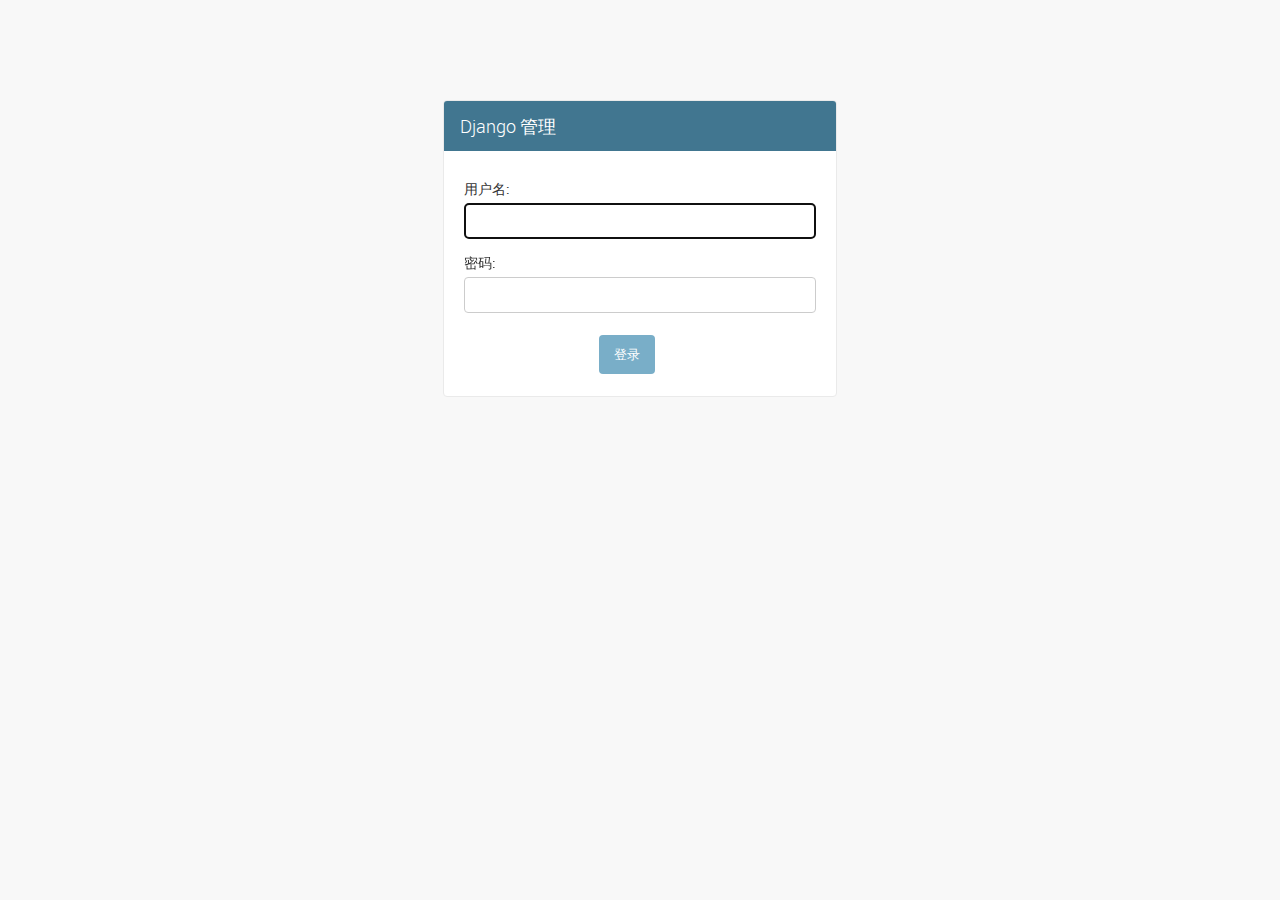
<file: NJ/templates/login.html>
<!DOCTYPE html>

<html lang="zh-HANS" >
<head>
<title>登录 | Django 站点管理员</title>
<link rel="stylesheet" type="text/css" href="/static/admin/css/base.css" />
<link rel="stylesheet" type="text/css" href="/static/admin/css/login.css" />
<meta name="robots" content="NONE,NOARCHIVE" />
</head>


<body class=" login"
  data-admin-utc-offset="28800">

<!-- Container -->
<div id="container">

    
    <!-- Header -->
    <div id="header">
        <div id="branding">
        
<h1 id="site-name"><a href="/admin/">Django 管理</a></h1>

        </div>
        
        
    </div>
    <!-- END Header -->
    
    

    
        
    

    <!-- Content -->
    <div id="content" class="colM">
        
        
        




<div id="content-main">



<form action="/nj_login/" method="POST" id="login-form"><input type='hidden' name='csrfmiddlewaretoken' value='6IUYbTtNltnY10toRUYYEdke9t48tCmMzXTS3v1z8uE5KRAyd5QrqYOPFcMRWmdQ' />
  <div class="form-row">
    
    <label class="required" for="id_username">用户名:</label> <input type="text" name="username" autofocus maxlength="254" required id="id_username" />
  </div>
  <div class="form-row">
    
    <label class="required" for="id_password">密码:</label> <input type="password" name="password" required id="id_password" />
    <input type="hidden" name="next" value="/admin/" />
  </div>
  
  
  <div class="submit-row">
    <label>&nbsp;</label><input type="submit" value="登录" />
  </div>
</form>

</div>

        
        <br class="clear" />
    </div>
    <!-- END Content -->

    <div id="footer"></div>
</div>
<!-- END Container -->

</body>
</html>
</file>
<file: static/admin/css/base.css>
/*
    DJANGO Admin styles
*/

@import url(fonts.css);

body {
    margin: 0;
    padding: 0;
    font-size: 14px;
    font-family: "Roboto","Lucida Grande","DejaVu Sans","Bitstream Vera Sans",Verdana,Arial,sans-serif;
    color: #333;
    background: #fff;
}

/* LINKS */

a:link, a:visited {
    color: #447e9b;
    text-decoration: none;
}

a:focus, a:hover {
    color: #036;
}

a:focus {
    text-decoration: underline;
}

a img {
    border: none;
}

a.section:link, a.section:visited {
    color: #fff;
    text-decoration: none;
}

a.section:focus, a.section:hover {
    text-decoration: underline;
}

/* GLOBAL DEFAULTS */

p, ol, ul, dl {
    margin: .2em 0 .8em 0;
}

p {
    padding: 0;
    line-height: 140%;
}

h1,h2,h3,h4,h5 {
    font-weight: bold;
}

h1 {
    margin: 0 0 20px;
    font-weight: 300;
    font-size: 20px;
    color: #666;
}

h2 {
    font-size: 16px;
    margin: 1em 0 .5em 0;
}

h2.subhead {
    font-weight: normal;
    margin-top: 0;
}

h3 {
    font-size: 14px;
    margin: .8em 0 .3em 0;
    color: #666;
    font-weight: bold;
}

h4 {
    font-size: 12px;
    margin: 1em 0 .8em 0;
    padding-bottom: 3px;
}

h5 {
    font-size: 10px;
    margin: 1.5em 0 .5em 0;
    color: #666;
    text-transform: uppercase;
    letter-spacing: 1px;
}

ul li {
 /*   list-style-type: square;*/
    padding: 1px 0;
}

li ul {
    margin-bottom: 0;
}

li, dt, dd {
    font-size: 13px;
    line-height: 20px;
}

dt {
    font-weight: bold;
    margin-top: 4px;
}

dd {
    margin-left: 0;
}

form {
    margin: 0;
    padding: 0;
}

fieldset {
    margin: 0;
    padding: 0;
    border: none;
    border-top: 1px solid #eee;
}

blockquote {
    font-size: 11px;
    color: #777;
    margin-left: 2px;
    padding-left: 10px;
    border-left: 5px solid #ddd;
}

code, pre {
    font-family: "Bitstream Vera Sans Mono", Monaco, "Courier New", Courier, monospace;
    color: #666;
    font-size: 12px;
}

pre.literal-block {
    margin: 10px;
    background: #eee;
    padding: 6px 8px;
}

code strong {
    color: #930;
}

hr {
    clear: both;
    color: #eee;
    background-color: #eee;
    height: 1px;
    border: none;
    margin: 0;
    padding: 0;
    font-size: 1px;
    line-height: 1px;
}

/* TEXT STYLES & MODIFIERS */

.small {
    font-size: 11px;
}

.tiny {
    font-size: 10px;
}

p.tiny {
    margin-top: -2px;
}

.mini {
    font-size: 10px;
}

p.mini {
    margin-top: -3px;
}

.help, p.help, form p.help, div.help, form div.help, div.help li {
    font-size: 11px;
    color: #999;
}

div.help ul {
     margin-bottom: 0;
}

.help-tooltip {
    cursor: help;
}

p img, h1 img, h2 img, h3 img, h4 img, td img {
    vertical-align: middle;
}

.quiet, a.quiet:link, a.quiet:visited {
    color: #999;
    font-weight: normal;
}

.float-right {
    float: right;
}

.float-left {
    float: left;
}

.clear {
    clear: both;
}

.align-left {
    text-align: left;
}

.align-right {
    text-align: right;
}

.example {
    margin: 10px 0;
    padding: 5px 10px;
    background: #efefef;
}

.nowrap {
    white-space: nowrap;
}

/* TABLES */

table {
    border-collapse: collapse;
    border-color: #ccc;
}

td, th {
    font-size: 13px;
    line-height: 16px;
    border-bottom: 1px solid #eee;
    vertical-align: top;
    padding: 8px;
    font-family: "Roboto", "Lucida Grande", Verdana, Arial, sans-serif;
}

th {
    font-weight: 600;
    text-align: left;
}

thead th,
tfoot td {
    color: #666;
    padding: 5px 10px;
    font-size: 11px;
    background: #fff;
    border: none;
    border-top: 1px solid #eee;
    border-bottom: 1px solid #eee;
}

tfoot td {
    border-bottom: none;
    border-top: 1px solid #eee;
}

thead th.required {
    color: #000;
}

tr.alt {
    background: #f6f6f6;
}

.row1 {
    background: #fff;
}

.row2 {
    background: #f9f9f9;
}

/* SORTABLE TABLES */

thead th {
    padding: 5px 10px;
    line-height: normal;
    text-transform: uppercase;
    background: #f6f6f6;
}

thead th a:link, thead th a:visited {
    color: #666;
}

thead th.sorted {
    background: #eee;
}

thead th.sorted .text {
    padding-right: 42px;
}

table thead th .text span {
    padding: 8px 10px;
    display: block;
}

table thead th .text a {
    display: block;
    cursor: pointer;
    padding: 8px 10px;
}

table thead th .text a:focus, table thead th .text a:hover {
    background: #eee;
}

thead th.sorted a.sortremove {
    visibility: hidden;
}

table thead th.sorted:hover a.sortremove {
    visibility: visible;
}

table thead th.sorted .sortoptions {
    display: block;
    padding: 9px 5px 0 5px;
    float: right;
    text-align: right;
}

table thead th.sorted .sortpriority {
    font-size: .8em;
    min-width: 12px;
    text-align: center;
    vertical-align: 3px;
    margin-left: 2px;
    margin-right: 2px;
}

table thead th.sorted .sortoptions a {
    position: relative;
    width: 14px;
    height: 14px;
    display: inline-block;
    background: url(../img/sorting-icons.svg) 0 0 no-repeat;
    background-size: 14px auto;
}

table thead th.sorted .sortoptions a.sortremove {
    background-position: 0 0;
}

table thead th.sorted .sortoptions a.sortremove:after {
    content: '\\';
    position: absolute;
    top: -6px;
    left: 3px;
    font-weight: 200;
    font-size: 18px;
    color: #999;
}

table thead th.sorted .sortoptions a.sortremove:focus:after,
table thead th.sorted .sortoptions a.sortremove:hover:after {
    color: #447e9b;
}

table thead th.sorted .sortoptions a.sortremove:focus,
table thead th.sorted .sortoptions a.sortremove:hover {
    background-position: 0 -14px;
}

table thead th.sorted .sortoptions a.ascending {
    background-position: 0 -28px;
}

table thead th.sorted .sortoptions a.ascending:focus,
table thead th.sorted .sortoptions a.ascending:hover {
    background-position: 0 -42px;
}

table thead th.sorted .sortoptions a.descending {
    top: 1px;
    background-position: 0 -56px;
}

table thead th.sorted .sortoptions a.descending:focus,
table thead th.sorted .sortoptions a.descending:hover {
    background-position: 0 -70px;
}

/* FORM DEFAULTS */

input, textarea, select, .form-row p, form .button {
    margin: 2px 0;
    padding: 2px 3px;
    vertical-align: middle;
    font-family: "Roboto", "Lucida Grande", Verdana, Arial, sans-serif;
    font-weight: normal;
    font-size: 13px;
}
.form-row div.help {
    padding: 2px 3px;
}

textarea {
    vertical-align: top;
}

input[type=text], input[type=password], input[type=email], input[type=url],
input[type=number], textarea, select, .vTextField {
    border: 1px solid #ccc;
    border-radius: 4px;
    padding: 5px 6px;
    margin-top: 0;
}

input[type=text]:focus, input[type=password]:focus, input[type=email]:focus,
input[type=url]:focus, input[type=number]:focus, textarea:focus, select:focus,
.vTextField:focus {
    border-color: #999;
}

select {
    height: 30px;
}

select[multiple] {
    min-height: 150px;
}

/* FORM BUTTONS */

.button, input[type=submit], input[type=button], .submit-row input, a.button {
    background: #79aec8;
    padding: 10px 15px;
    border: none;
    border-radius: 4px;
    color: #fff;
    cursor: pointer;
}

a.button {
    padding: 4px 5px;
}

.button:active, input[type=submit]:active, input[type=button]:active,
.button:focus, input[type=submit]:focus, input[type=button]:focus,
.button:hover, input[type=submit]:hover, input[type=button]:hover {
    background: #609ab6;
}

.button[disabled], input[type=submit][disabled], input[type=button][disabled] {
    opacity: 0.4;
}

.button.default, input[type=submit].default, .submit-row input.default {
    float: right;
    border: none;
    font-weight: 400;
    background: #417690;
}

.button.default:active, input[type=submit].default:active,
.button.default:focus, input[type=submit].default:focus,
.button.default:hover, input[type=submit].default:hover {
    background: #205067;
}

.button[disabled].default,
input[type=submit][disabled].default,
input[type=button][disabled].default {
    opacity: 0.4;
}


/* MODULES */

.module {
    border: none;
    margin-bottom: 30px;
    background: #fff;
}

.module p, .module ul, .module h3, .module h4, .module dl, .module pre {
    padding-left: 10px;
    padding-right: 10px;
}

.module blockquote {
    margin-left: 12px;
}

.module ul, .module ol {
    margin-left: 1.5em;
}

.module h3 {
    margin-top: .6em;
}

.module h2, .module caption, .inline-group h2 {
    margin: 0;
    padding: 8px;
    font-weight: 400;
    font-size: 13px;
    text-align: left;
    background: #79aec8;
    color: #fff;
}

.module caption,
.inline-group h2 {
    font-size: 12px;
    letter-spacing: 0.5px;
    text-transform: uppercase;
}

.module table {
    border-collapse: collapse;
}

/* MESSAGES & ERRORS */

ul.messagelist {
    padding: 0;
    margin: 0;
}

ul.messagelist li {
    display: block;
    font-weight: 400;
    font-size: 13px;
    padding: 10px 10px 10px 65px;
    margin: 0 0 10px 0;
    background: #dfd url(../img/icon-yes.svg) 40px 12px no-repeat;
    background-size: 16px auto;
    color: #333;
}

ul.messagelist li.warning {
    background: #ffc url(../img/icon-alert.svg) 40px 14px no-repeat;
    background-size: 14px auto;
}

ul.messagelist li.error {
    background: #ffefef url(../img/icon-no.svg) 40px 12px no-repeat;
    background-size: 16px auto;
}

.errornote {
    font-size: 14px;
    font-weight: 700;
    display: block;
    padding: 10px 12px;
    margin: 0 0 10px 0;
    color: #ba2121;
    border: 1px solid #ba2121;
    border-radius: 4px;
    background-color: #fff;
    background-position: 5px 12px;
}

ul.errorlist {
    margin: 0 0 4px;
    padding: 0;
    color: #ba2121;
    background: #fff;
}

ul.errorlist li {
    font-size: 13px;
    display: block;
    margin-bottom: 4px;
}

ul.errorlist li:first-child {
    margin-top: 0;
}

ul.errorlist li a {
    color: inherit;
    text-decoration: underline;
}

td ul.errorlist {
    margin: 0;
    padding: 0;
}

td ul.errorlist li {
    margin: 0;
}

.form-row.errors {
    margin: 0;
    border: none;
    border-bottom: 1px solid #eee;
    background: none;
}

.form-row.errors ul.errorlist li {
    padding-left: 0;
}

.errors input, .errors select, .errors textarea {
    border: 1px solid #ba2121;
}

div.system-message {
    background: #ffc;
    margin: 10px;
    padding: 6px 8px;
    font-size: .8em;
}

div.system-message p.system-message-title {
    padding: 4px 5px 4px 25px;
    margin: 0;
    color: #c11;
    background: #ffefef url(../img/icon-no.svg) 5px 5px no-repeat;
}

.description {
    font-size: 12px;
    padding: 5px 0 0 12px;
}

/* BREADCRUMBS */

div.breadcrumbs {
    background: #79aec8;
    padding: 10px 40px;
    border: none;
    font-size: 14px;
    color: #c4dce8;
    text-align: left;
}

div.breadcrumbs a {
    color: #fff;
}

div.breadcrumbs a:focus, div.breadcrumbs a:hover {
    color: #c4dce8;
}

/* ACTION ICONS */

.addlink {
    padding-left: 16px;
    background: url(../img/icon-addlink.svg) 0 1px no-repeat;
}

.changelink, .inlinechangelink {
    padding-left: 16px;
    background: url(../img/icon-changelink.svg) 0 1px no-repeat;
}

.deletelink {
    padding-left: 16px;
    background: url(../img/icon-deletelink.svg) 0 1px no-repeat;
}

a.deletelink:link, a.deletelink:visited {
    color: #CC3434;
}

a.deletelink:focus, a.deletelink:hover {
    color: #993333;
    text-decoration: none;
}

/* OBJECT TOOLS */

.object-tools {
    font-size: 10px;
    font-weight: bold;
    padding-left: 0;
    float: right;
    position: relative;
    margin-top: -48px;
}

.form-row .object-tools {
    margin-top: 5px;
    margin-bottom: 5px;
    float: none;
    height: 2em;
    padding-left: 3.5em;
}

.object-tools li {
    display: block;
    float: left;
    margin-left: 5px;
    height: 16px;
}

.object-tools a {
    border-radius: 15px;
}

.object-tools a:link, .object-tools a:visited {
    display: block;
    float: left;
    padding: 3px 12px;
    background: #999;
    font-weight: 400;
    font-size: 11px;
    text-transform: uppercase;
    letter-spacing: 0.5px;
    color: #fff;
}

.object-tools a:focus, .object-tools a:hover {
    background-color: #417690;
}

.object-tools a:focus{
    text-decoration: none;
}

.object-tools a.viewsitelink, .object-tools a.golink,.object-tools a.addlink {
    background-repeat: no-repeat;
    background-position: right 7px center;
    padding-right: 26px;
}

.object-tools a.viewsitelink, .object-tools a.golink {
    background-image: url(../img/tooltag-arrowright.svg);
}

.object-tools a.addlink {
    background-image: url(../img/tooltag-add.svg);
}

/* OBJECT HISTORY */

table#change-history {
    width: 100%;
}

table#change-history tbody th {
    width: 16em;
}

/* PAGE STRUCTURE */

#container {
    position: relative;
    width: 100%;
    min-width: 980px;
    padding: 0;
}

#content {
    padding: 20px 40px;
}

.dashboard #content {
    width: 600px;
}

#content-main {
    float: left;
    width: 100%;
}

#content-related {
    float: right;
    width: 260px;
    position: relative;
    margin-right: -300px;
}

#footer {
    clear: both;
    padding: 10px;
}

/* COLUMN TYPES */

.colMS {
    margin-right: 300px;
}

.colSM {
    margin-left: 300px;
}

.colSM #content-related {
    float: left;
    margin-right: 0;
    margin-left: -300px;
}

.colSM #content-main {
    float: right;
}

.popup .colM {
    width: auto;
}

/* HEADER */

#header {
    width: auto;
    height: 40px;
    padding: 10px 40px;
    background: #417690;
    line-height: 40px;
    color: #ffc;
    overflow: hidden;
}

#header a:link, #header a:visited {
    color: #fff;
}

#header a:focus , #header a:hover {
    text-decoration: underline;
}

#branding {
    float: left;
}

#branding h1 {
    padding: 0;
    margin: 0 20px 0 0;
    font-weight: 300;
    font-size: 24px;
    color: #f5dd5d;
}

#branding h1, #branding h1 a:link, #branding h1 a:visited {
    color: #f5dd5d;
}

#branding h2 {
    padding: 0 10px;
    font-size: 14px;
    margin: -8px 0 8px 0;
    font-weight: normal;
    color: #ffc;
}

#branding a:hover {
    text-decoration: none;
}

#user-tools {
    float: right;
    padding: 0;
    margin: 0 0 0 20px;
    font-weight: 300;
    font-size: 11px;
    letter-spacing: 0.5px;
    text-transform: uppercase;
    text-align: right;
}

#user-tools a {
    border-bottom: 1px solid rgba(255, 255, 255, 0.25);
}

#user-tools a:focus, #user-tools a:hover {
    text-decoration: none;
    border-bottom-color: #79aec8;
    color: #79aec8;
}

/* SIDEBAR */

#content-related {
    background: #f8f8f8;
}

#content-related .module {
    background: none;
}

#content-related h3 {
    font-size: 14px;
    color: #666;
    padding: 0 16px;
    margin: 0 0 16px;
}

#content-related h4 {
    font-size: 13px;
}

#content-related p {
    padding-left: 16px;
    padding-right: 16px;
}

#content-related .actionlist {
    padding: 0;
    margin: 16px;
}

#content-related .actionlist li {
    line-height: 1.2;
    margin-bottom: 10px;
    padding-left: 18px;
}

#content-related .module h2 {
    background: none;
    padding: 16px;
    margin-bottom: 16px;
    border-bottom: 1px solid #eaeaea;
    font-size: 18px;
    color: #333;
}

.delete-confirmation form input[type="submit"] {
    background: #ba2121;
    border-radius: 4px;
    padding: 10px 15px;
    color: #fff;
}

.delete-confirmation form input[type="submit"]:active,
.delete-confirmation form input[type="submit"]:focus,
.delete-confirmation form input[type="submit"]:hover {
    background: #a41515;
}

.delete-confirmation form .cancel-link {
    display: inline-block;
    vertical-align: middle;
    height: 15px;
    line-height: 15px;
    background: #ddd;
    border-radius: 4px;
    padding: 10px 15px;
    color: #333;
    margin: 0 0 0 10px;
}

.delete-confirmation form .cancel-link:active,
.delete-confirmation form .cancel-link:focus,
.delete-confirmation form .cancel-link:hover {
    background: #ccc;
}

/* POPUP */
.popup #content {
    padding: 20px;
}

.popup #container {
    min-width: 0;
}

.popup #header {
    padding: 10px 20px;
}
</file>
<file: static/admin/css/login.css>
/* LOGIN FORM */

body.login {
    background: #f8f8f8;
}

.login #header {
    height: auto;
    padding: 5px 16px;
}

.login #header h1 {
    font-size: 18px;
}

.login #header h1 a {
    color: #fff;
}

.login #content {
    padding: 20px 20px 0;
}

.login #container {
    background: #fff;
    border: 1px solid #eaeaea;
    border-radius: 4px;
    overflow: hidden;
    width: 28em;
    min-width: 300px;
    margin: 100px auto;
}

.login #content-main {
    width: 100%;
}

.login .form-row {
    padding: 4px 0;
    float: left;
    width: 100%;
    border-bottom: none;
}

.login .form-row label {
    padding-right: 0.5em;
    line-height: 2em;
    font-size: 1em;
    clear: both;
    color: #333;
}

.login .form-row #id_username, .login .form-row #id_password {
    clear: both;
    padding: 8px;
    width: 100%;
    -webkit-box-sizing: border-box;
       -moz-box-sizing: border-box;
            box-sizing: border-box;
}

.login span.help {
    font-size: 10px;
    display: block;
}

.login .submit-row {
    clear: both;
    padding: 1em 0 0 9.4em;
    margin: 0;
    border: none;
    background: none;
    text-align: left;
}

.login .password-reset-link {
    text-align: center;
}
</file>
